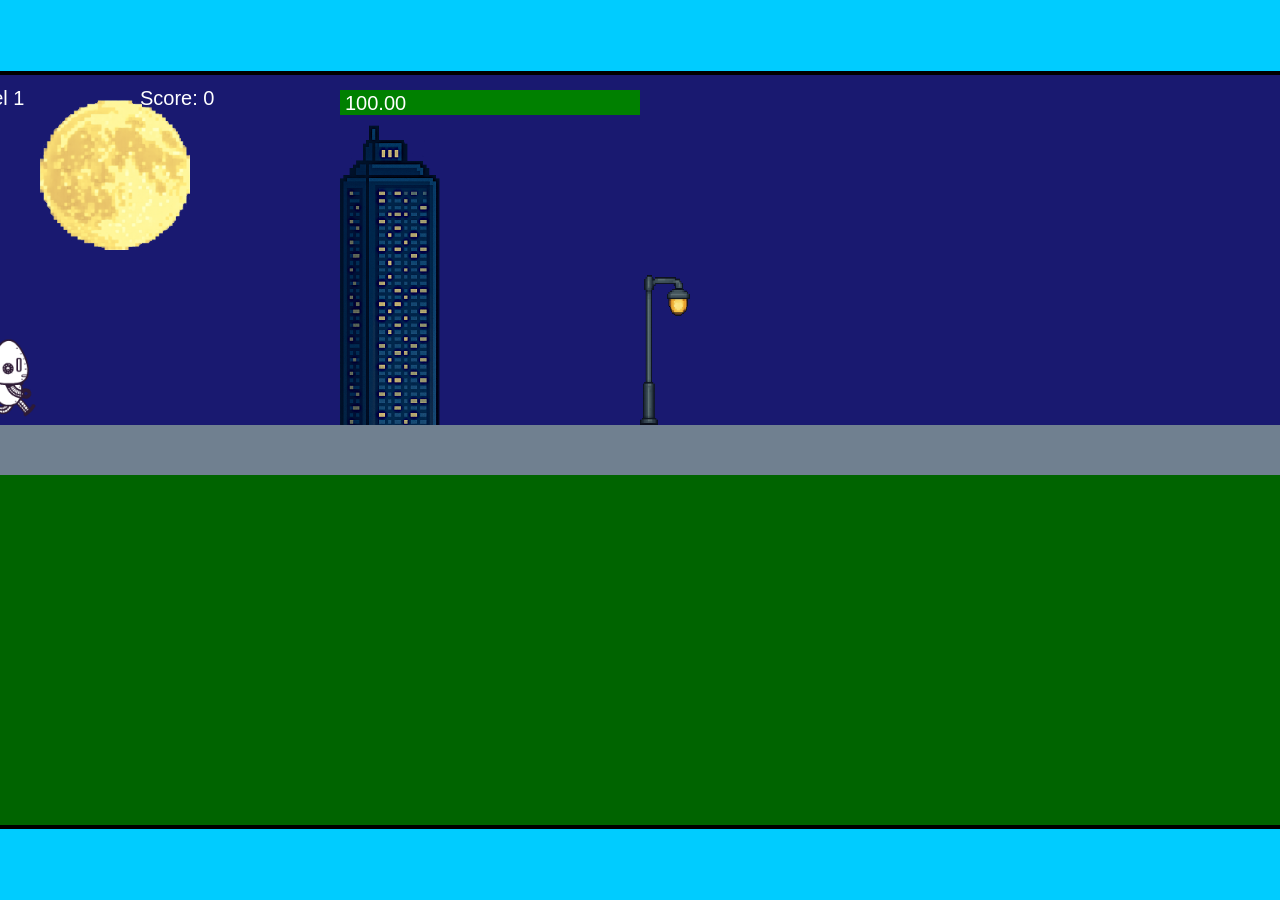
<file: fsd-projects/runtime/index.html>
<!DOCTYPE html>
<html lang="en">
  <head>
    <meta charset="UTF-8" />
    <meta name="viewport" content="width=device-width, initial-scale=1.0" />
    <title>Runtime Neo</title>
    <link rel="stylesheet" href="runtime.css" />
    <script src="https://code.jquery.com/jquery-3.1.0.js"></script>
    <script src="setup.js"></script>
    <script src="levels.js"></script>
    <script src="scenery.js"></script>
    <script src="student.js"></script>
    <script src="main.js"></script>
  </head>
  <body id="body">
    <canvas id="gameCanvas" width="1400" height="750"></canvas>
    <img id="player" src="images/halle.png" />
    <img id="projectile" src="images/projectile.png" />
    <img id="basicPlatform" src="images/interactable/basicPlatform.png" />
    <img id="spikes" src="images/interactable/spikes.png" />
    <img id="bug" src="images/interactable/bug.png" />
    <img id="healthUp" src="images/interactable/healthUp.png" />
    <img id="flag" src="images/interactable/flag.png" />
    <img id="moon" src="images/backgrounds/moon.png" />
    <img id="building" src="images/backgrounds/building.png" />
    <img id="lamp" src="images/backgrounds/lamp.png" />
  </body>
</html>
</file>
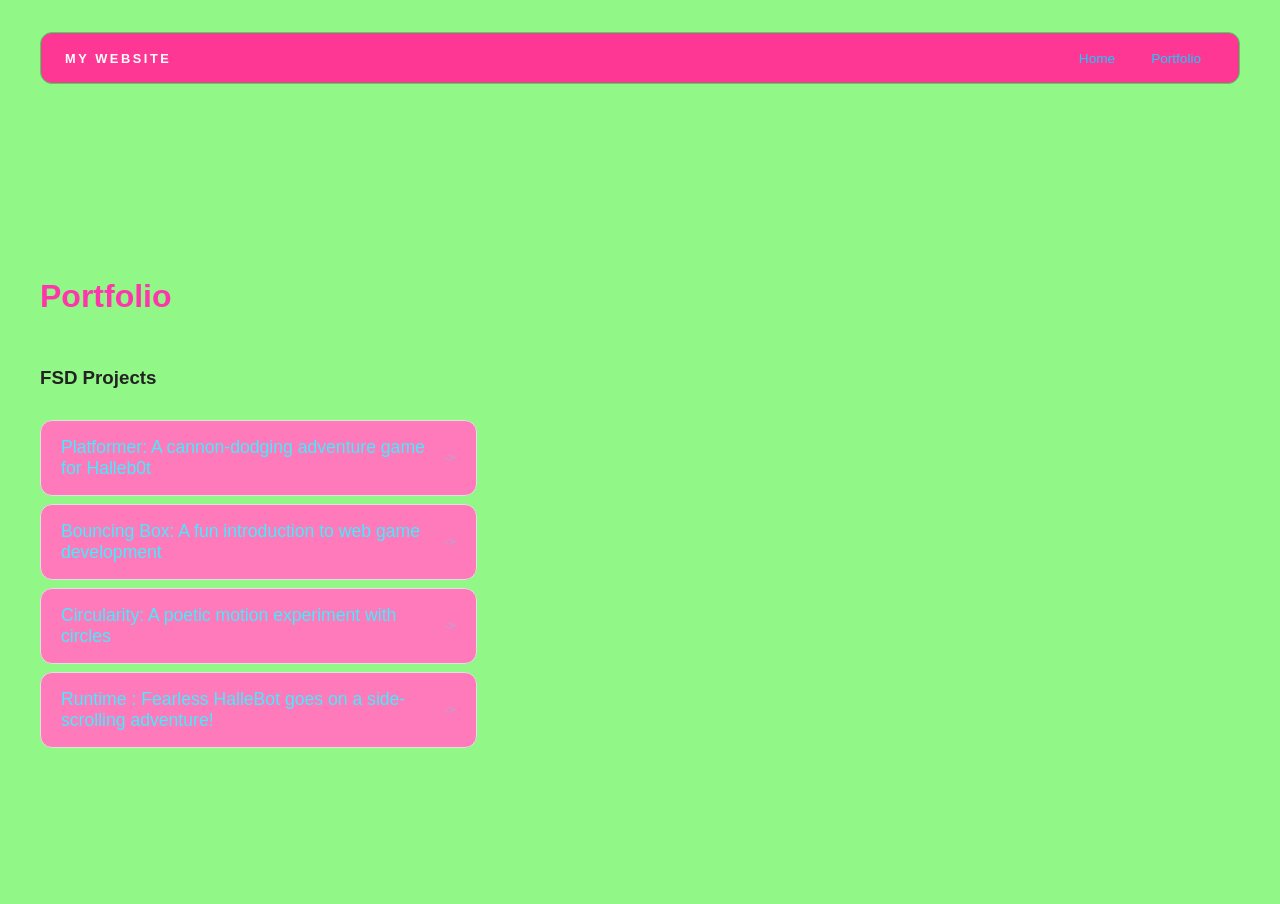
<file: portfolio.html>
<!DOCTYPE html>
<html>
  <head>
    <title> MY PORTFOLIO </title>
    <link rel="stylesheet" href="style.css" />
  </head>

  <body>
    <!-- All content goes here -->
    <div id="all-contents">
       <nav>
<h1> MY WEBSITE </h1>
<ul id="nav-ul">
<li class="nav-li">
  <a href="index.html">Home</a>
</li>
<li class="nav-li">
  <a href="portfolio.html">Portfolio</a>
</li>
</ul>
  </nav>
   <main>
<div class="content">
    <h1>Portfolio</h1>
    <h3>FSD Projects</h3>
    <ul id="portfolio">
<li>
  <a href="fsd-projects/platformer/">Platformer: A cannon-dodging adventure game for Halleb0t</a>
</li>
<li>
  <a href="fsd-projects/bouncing-box/">Bouncing Box: A fun introduction to web game development</a>
</li>
<li>
  <a href="fsd-projects/circularity/">Circularity: A poetic motion experiment with circles</a>
</li>
<li>
 <a href="fsd-projects/runtime/">Runtime : Fearless HalleBot goes on a side-scrolling adventure!</a>
</li>
    </ul>

    <!-- ASD Projects will go here -->

  </div>
  </main>
    </div>
  </body>
</html>
</file>
<file: fsd-projects/runtime/runtime.css>
/* runtime.css */
/* Styles for Runtime Neo auto-runner game */

img {
  display: none;
}

#gameCanvas {
  position: absolute;
  border: 4px solid #000;
  top: 50%;
  left: 50%;
  transform: translate(-50%, -50%);
}

body {
  margin: 0;
  background-color: #00ccff;
  font-family: Arial, sans-serif;
  text-align: center;
  overflow: hidden;
}
</file>
<file: style.css>
* {
  box-sizing: border-box;
}

body {
  margin: 0;
  background-color: #91f786;
  color: #222;
  font-family: "Helvetica Neue", Arial, sans-serif;
}

#all-contents {
  max-width: 1500px;
  min-height: 100vh;
  margin: 0 auto;
  padding: 32px 40px;
}

main {
  display: grid;
  grid-template-columns: minmax(220px, 1fr) minmax(420px, 1.6fr);
  align-items: center;
  min-height: calc(100vh - 160px);
  gap: clamp(32px, 5vw, 80px);
}

.sidebar {
  width: 100%;
}

.content {
  display: flex;
  flex-direction: column;
  align-items: flex-start;
  gap: 12px;
}

h2 {
  margin: 0;
  font-size: clamp(4rem, 10vw, 7rem);
  line-height: 0.9;
  font-weight: 900;
  letter-spacing: -0.04em;
  text-transform: uppercase;
  color: #000;}

.content > p {
  margin: 0;
  font-size: 0.9rem;
  text-transform: uppercase;
  letter-spacing: 0.15em;
  line-height: 1.4;}

h2 {
  color: #ff7aba; /* bright accent */}

.content p {
  color: hsl(339, 100%, 84%);} 

  #interests {
  margin-top: 32px;
  width: 100%;
}

#interests h3 {
  margin: 0 0 12px;
  font-size: 0.75rem;
  font-weight: 700;
  text-transform: uppercase;
  letter-spacing: 0.2em;
  color: #ff69cda9;
}

#interests ul {
  list-style: none;
  margin: 0;
  padding: 0;
  display: flex;
  flex-wrap: wrap;
  gap: 8px;
}

#interests li {
  color: #ff91c8;
  font-size: 1rem;
  font-weight: 600;
  padding: 10px 20px;
  background: #fffd7a;
  border: 1px solid #ff4bb7;
  border-radius: 100px;
  transition:
    background 0.25s ease,
    color 0.25s ease,
    transform 0.25s ease;
  cursor: default;
}

#interests li:hover {
  background: #4fce58;
  color: #fff;
  border-color: #ff53a3;
  transform: translateY(-2px);
}

.sidebar-img {
  width: 100%;
  max-width: 760px;
  aspect-ratio: 3 / 4;
  object-fit: cover;
  display: block;
  border-radius: 16px;
  box-shadow: 0 8px 30px rgba(0, 0, 0, 0.12);
  transition:
    filter 0.4s ease,
    transform 0.4s ease,
    box-shadow 0.4s ease;
}

nav {
  display: flex;
  justify-content: space-between;
  align-items: center;
  margin-bottom: 48px;
  padding: 16px 24px;
  background: #ff3794;
  border: 1px solid #30e64e;
  border-radius: 12px;
}

nav h1 {
  margin: 0;
  font-size: 0.8rem;
  font-weight: 700;
  text-transform: uppercase;
  letter-spacing: 0.2em;
  color: #ffffff;
}

#nav-ul {
  list-style: none;
  display: flex;
  gap: 8px;
  margin: 0;
  padding: 0;
}

.nav-li a {
  color: #11cfff;
  text-decoration: none;
  font-size: 0.85rem;
  font-weight: 500;
  padding: 6px 14px;
  border-radius: 8px;
  transition:
    background 0.25s ease,
    color 0.25s ease;
}

.nav-li a:hover {
  background: #3bebff;
  color: #ff5d9e;
}
.sidebar-img:hover {
  filter: grayscale(0%);
  transform: translateY(-4px);
  box-shadow: 0 16px 40px rgba(0, 0, 0, 0.18);
}

/* Portfolio styles */
.content h1 {
  color: rgb(255, 54, 171);
}

#portfolio {
  list-style: none;
  margin: 0;
  padding: 0;
  width: 100%;
  display: flex;
  flex-direction: column;
  gap: 8px;
}

#portfolio li {
  border-radius: 12px;
  overflow: hidden;
}

#portfolio a {
  display: flex;
  justify-content: space-between;
  align-items: center;
  text-decoration: none;
  color: #43ecff;
  padding: 16px 20px;
  font-size: 1.1rem;
  font-weight: 500;
  background: #ff7aba;
  border: 1px solid #e0e0e0;
  border-radius: 12px;
  transition: background 0.25s ease, color 0.25s ease, transform 0.25s ease;
}

#portfolio a:hover {
  background: #fffd7a;
  color: #ff4bb7;
  transform: translateX(4px);
}

#portfolio a::after {
  content: "->";
  font-size: 0.85rem;
  opacity: 0.4;
  transition: opacity 0.25s ease;
  white-space: nowrap;
}

#portfolio a:hover::after {
  opacity: 1;
}
</file>
